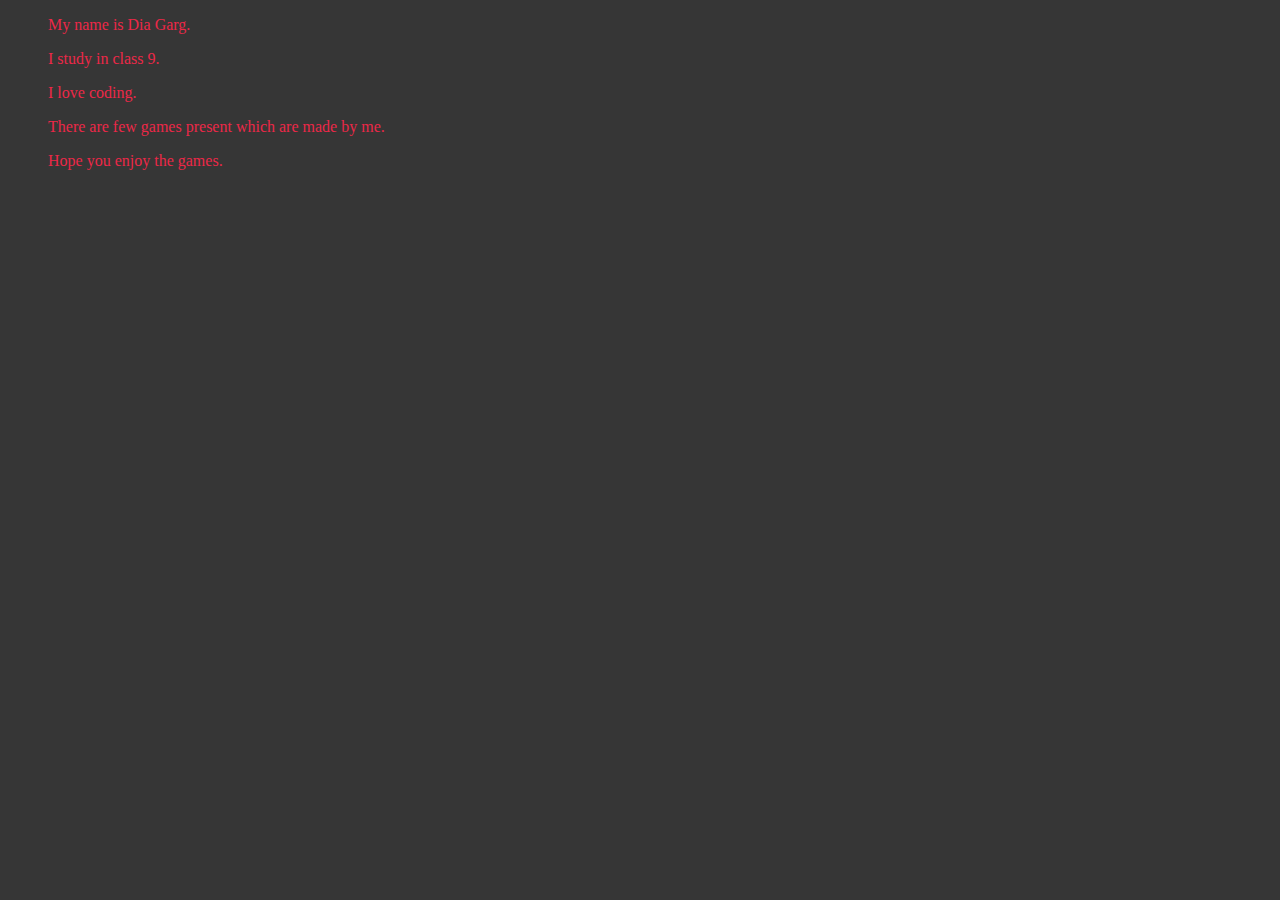
<file: about me.html>
<!DOCTYPE html>
<html>
    <head>
        <title>about me</title>
        <link rel= "stylesheet" type= "text/css" href="style.css" />
    </head>
    <body>
    
      <ol>My name is Dia Garg.</ol>
      <ol> I study in class 9.</ol>
      <ol> I love coding.</ol> 
      <ol>There are few games present which are made by me.</ol>
      <ol> Hope you enjoy the games.</ol>
    </body>
</html>
</file>
<file: style.css>
h1{
    color:coral;
    margin : 30px;
}

ol{
    color: rgb(236, 40, 72);
  }
.header {
    display:flex;
    justify-content: space-between;

}
.games {
    display:flex;
    justify-content: space-evenly;
/* flex-wrap: wrap; */

}
.social {
    display: flex;
    justify-content: flex-end;
}
body {
    background-color:rgb(54,54,54);
    color: #AEADDC;
}
.games  img {
    border:10px   solid    red;
    border-radius: 10px;
}
.links {
margin-right: 50px
}
a:link{
    color : white;
}
a:visited{
    color:white;
}
.links  a {
    margin-left: 30px;
}
.game{
    position: relative;
}
.game   p{
    position: absolute;
    top:50%; 
    left: 50%;
    transform: translate(-50%,-50%);
    opacity: 0;
}
.game:hover  p{
opacity: 1;
}
.game:hover  img{
    opacity: .33;
    height: 450px;
}
</file>
